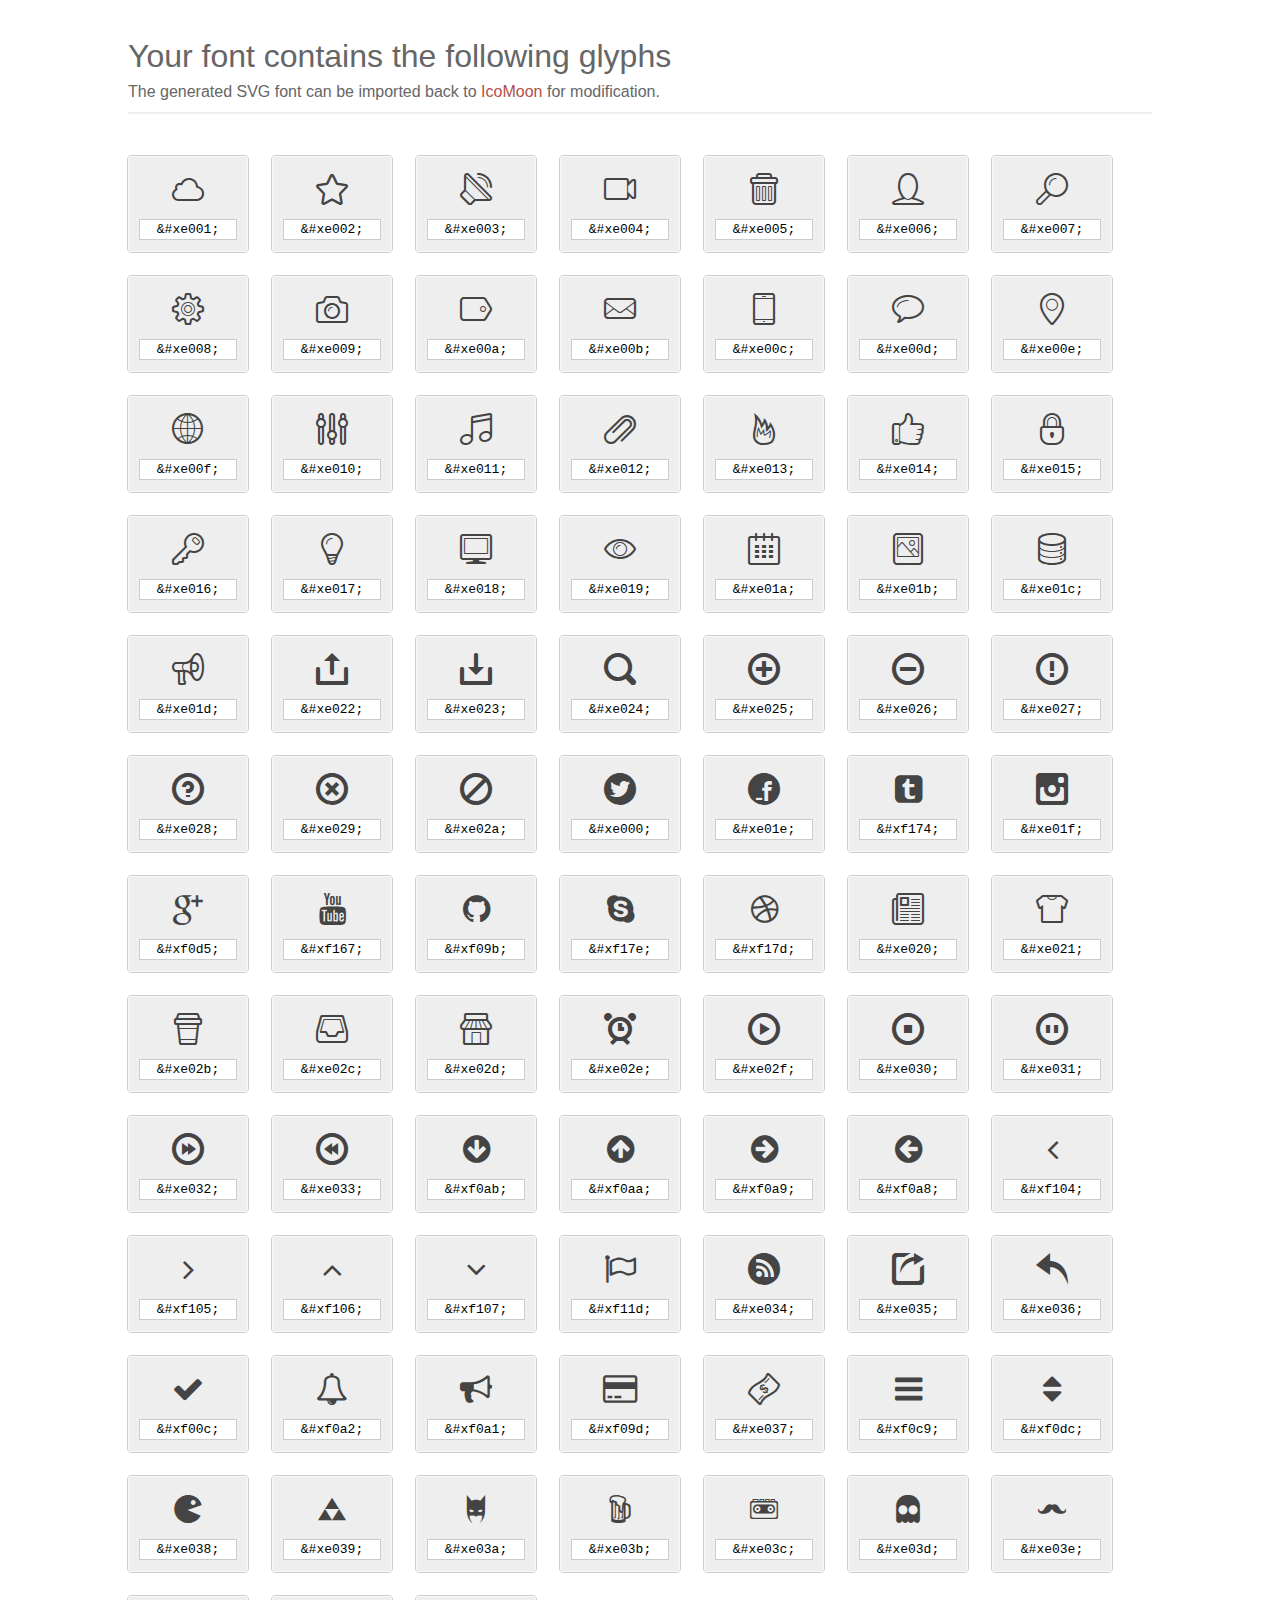
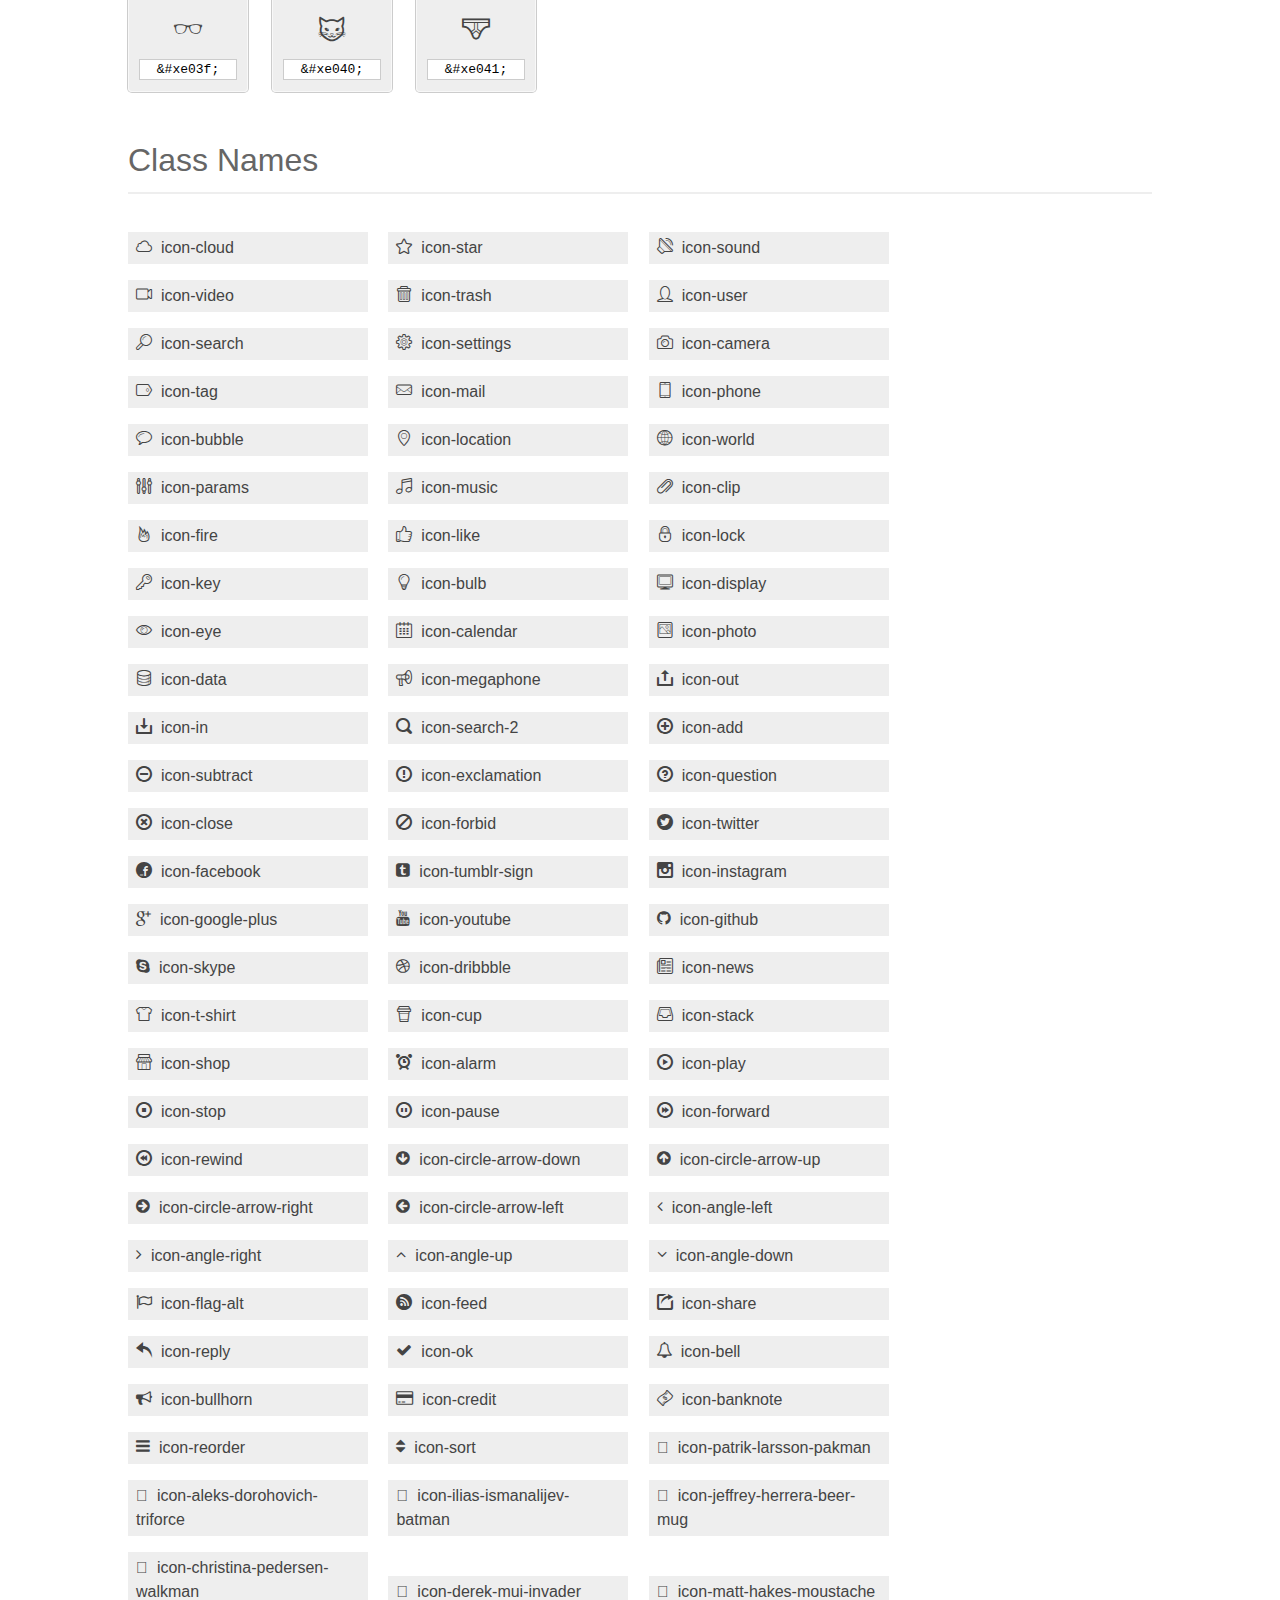
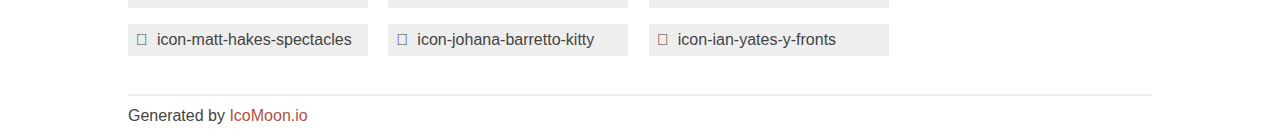
<file: assets/fonts/index.html>
<!doctype html>
<html>
<head>
<title>Your Font/Glyphs</title>
<link rel="stylesheet" href="style.css" />
<!--[if lte IE 7]><script src="lte-ie7.js"></script><![endif]-->
<style>
	section, header, footer {display: block;}
	body {
		font-family: sans-serif;
		color: #444;
		line-height: 1.5;
		font-size: 1em;
	}
	* {
		-moz-box-sizing: border-box;
		-webkit-box-sizing: border-box;
		box-sizing: border-box;
		margin: 0;
		padding: 0;
	}
	.glyph {
		font-size: 16px;
		float: left;
		text-align: center;
		background: #eee;
		padding: .75em;
		margin: .75em 1.5em .75em 0;
		width: 7.5em;
		border-radius: .25em;
		box-shadow: inset 0 0 0 1px #f8f8f8, 0 0 0 1px #CCC;
	}
	.glyph input {
		font-family: consolas, monospace;
		font-size: 13px;
		width: 100%;
		text-align: center;
		border: 0;
		box-shadow: 0 0 0 1px #ccc;
		padding: .125em;
	}
	.w-main {
		width: 80%;
	}
	.centered {
		margin-left: auto;
		margin-right: auto;
	}
	.fs1 {
		font-size: 2em;
	}
	header {
		margin: 2em 0;
		padding-bottom: .5em;
		color: #666;
		box-shadow: 0 2px #eee;
	}
	header h1 {
		font-size: 2em;
		font-weight: normal;
	}
	.clearfix:before, .clearfix:after { content: ""; display: table; }
	.clearfix:after, .clear { clear: both; }
	footer {
		margin-top: 2em;
		padding: .5em 0;
		box-shadow: 0 -2px #eee;
	}
	a, a:visited {
		color: #B35047;
		text-decoration: none;
	}
	a:hover, a:focus {color: #000;}
	.box1 {
		font-size: 16px;
		display: inline-block;
		width: 15em;
		padding: .25em .5em;
		background: #eee;
		margin: .5em 1em .5em 0;
	}
</style>
</head>
<body>
	<div class="w-main centered">
	<section class="mtm clearfix" id="glyphs">
	<header>
		<h1>Your font contains the following glyphs</h1>
		<p>The generated SVG font can be imported back to <a href="http://icomoon.io/app">IcoMoon</a> for modification.</p>
	</header>
	<div class="glyph">
		<div class="fs1" aria-hidden="true" data-icon="&#xe001;"></div>
		<input type="text" readonly="readonly" value="&amp;#xe001;" />
	</div>
	<div class="glyph">
		<div class="fs1" aria-hidden="true" data-icon="&#xe002;"></div>
		<input type="text" readonly="readonly" value="&amp;#xe002;" />
	</div>
	<div class="glyph">
		<div class="fs1" aria-hidden="true" data-icon="&#xe003;"></div>
		<input type="text" readonly="readonly" value="&amp;#xe003;" />
	</div>
	<div class="glyph">
		<div class="fs1" aria-hidden="true" data-icon="&#xe004;"></div>
		<input type="text" readonly="readonly" value="&amp;#xe004;" />
	</div>
	<div class="glyph">
		<div class="fs1" aria-hidden="true" data-icon="&#xe005;"></div>
		<input type="text" readonly="readonly" value="&amp;#xe005;" />
	</div>
	<div class="glyph">
		<div class="fs1" aria-hidden="true" data-icon="&#xe006;"></div>
		<input type="text" readonly="readonly" value="&amp;#xe006;" />
	</div>
	<div class="glyph">
		<div class="fs1" aria-hidden="true" data-icon="&#xe007;"></div>
		<input type="text" readonly="readonly" value="&amp;#xe007;" />
	</div>
	<div class="glyph">
		<div class="fs1" aria-hidden="true" data-icon="&#xe008;"></div>
		<input type="text" readonly="readonly" value="&amp;#xe008;" />
	</div>
	<div class="glyph">
		<div class="fs1" aria-hidden="true" data-icon="&#xe009;"></div>
		<input type="text" readonly="readonly" value="&amp;#xe009;" />
	</div>
	<div class="glyph">
		<div class="fs1" aria-hidden="true" data-icon="&#xe00a;"></div>
		<input type="text" readonly="readonly" value="&amp;#xe00a;" />
	</div>
	<div class="glyph">
		<div class="fs1" aria-hidden="true" data-icon="&#xe00b;"></div>
		<input type="text" readonly="readonly" value="&amp;#xe00b;" />
	</div>
	<div class="glyph">
		<div class="fs1" aria-hidden="true" data-icon="&#xe00c;"></div>
		<input type="text" readonly="readonly" value="&amp;#xe00c;" />
	</div>
	<div class="glyph">
		<div class="fs1" aria-hidden="true" data-icon="&#xe00d;"></div>
		<input type="text" readonly="readonly" value="&amp;#xe00d;" />
	</div>
	<div class="glyph">
		<div class="fs1" aria-hidden="true" data-icon="&#xe00e;"></div>
		<input type="text" readonly="readonly" value="&amp;#xe00e;" />
	</div>
	<div class="glyph">
		<div class="fs1" aria-hidden="true" data-icon="&#xe00f;"></div>
		<input type="text" readonly="readonly" value="&amp;#xe00f;" />
	</div>
	<div class="glyph">
		<div class="fs1" aria-hidden="true" data-icon="&#xe010;"></div>
		<input type="text" readonly="readonly" value="&amp;#xe010;" />
	</div>
	<div class="glyph">
		<div class="fs1" aria-hidden="true" data-icon="&#xe011;"></div>
		<input type="text" readonly="readonly" value="&amp;#xe011;" />
	</div>
	<div class="glyph">
		<div class="fs1" aria-hidden="true" data-icon="&#xe012;"></div>
		<input type="text" readonly="readonly" value="&amp;#xe012;" />
	</div>
	<div class="glyph">
		<div class="fs1" aria-hidden="true" data-icon="&#xe013;"></div>
		<input type="text" readonly="readonly" value="&amp;#xe013;" />
	</div>
	<div class="glyph">
		<div class="fs1" aria-hidden="true" data-icon="&#xe014;"></div>
		<input type="text" readonly="readonly" value="&amp;#xe014;" />
	</div>
	<div class="glyph">
		<div class="fs1" aria-hidden="true" data-icon="&#xe015;"></div>
		<input type="text" readonly="readonly" value="&amp;#xe015;" />
	</div>
	<div class="glyph">
		<div class="fs1" aria-hidden="true" data-icon="&#xe016;"></div>
		<input type="text" readonly="readonly" value="&amp;#xe016;" />
	</div>
	<div class="glyph">
		<div class="fs1" aria-hidden="true" data-icon="&#xe017;"></div>
		<input type="text" readonly="readonly" value="&amp;#xe017;" />
	</div>
	<div class="glyph">
		<div class="fs1" aria-hidden="true" data-icon="&#xe018;"></div>
		<input type="text" readonly="readonly" value="&amp;#xe018;" />
	</div>
	<div class="glyph">
		<div class="fs1" aria-hidden="true" data-icon="&#xe019;"></div>
		<input type="text" readonly="readonly" value="&amp;#xe019;" />
	</div>
	<div class="glyph">
		<div class="fs1" aria-hidden="true" data-icon="&#xe01a;"></div>
		<input type="text" readonly="readonly" value="&amp;#xe01a;" />
	</div>
	<div class="glyph">
		<div class="fs1" aria-hidden="true" data-icon="&#xe01b;"></div>
		<input type="text" readonly="readonly" value="&amp;#xe01b;" />
	</div>
	<div class="glyph">
		<div class="fs1" aria-hidden="true" data-icon="&#xe01c;"></div>
		<input type="text" readonly="readonly" value="&amp;#xe01c;" />
	</div>
	<div class="glyph">
		<div class="fs1" aria-hidden="true" data-icon="&#xe01d;"></div>
		<input type="text" readonly="readonly" value="&amp;#xe01d;" />
	</div>
	<div class="glyph">
		<div class="fs1" aria-hidden="true" data-icon="&#xe022;"></div>
		<input type="text" readonly="readonly" value="&amp;#xe022;" />
	</div>
	<div class="glyph">
		<div class="fs1" aria-hidden="true" data-icon="&#xe023;"></div>
		<input type="text" readonly="readonly" value="&amp;#xe023;" />
	</div>
	<div class="glyph">
		<div class="fs1" aria-hidden="true" data-icon="&#xe024;"></div>
		<input type="text" readonly="readonly" value="&amp;#xe024;" />
	</div>
	<div class="glyph">
		<div class="fs1" aria-hidden="true" data-icon="&#xe025;"></div>
		<input type="text" readonly="readonly" value="&amp;#xe025;" />
	</div>
	<div class="glyph">
		<div class="fs1" aria-hidden="true" data-icon="&#xe026;"></div>
		<input type="text" readonly="readonly" value="&amp;#xe026;" />
	</div>
	<div class="glyph">
		<div class="fs1" aria-hidden="true" data-icon="&#xe027;"></div>
		<input type="text" readonly="readonly" value="&amp;#xe027;" />
	</div>
	<div class="glyph">
		<div class="fs1" aria-hidden="true" data-icon="&#xe028;"></div>
		<input type="text" readonly="readonly" value="&amp;#xe028;" />
	</div>
	<div class="glyph">
		<div class="fs1" aria-hidden="true" data-icon="&#xe029;"></div>
		<input type="text" readonly="readonly" value="&amp;#xe029;" />
	</div>
	<div class="glyph">
		<div class="fs1" aria-hidden="true" data-icon="&#xe02a;"></div>
		<input type="text" readonly="readonly" value="&amp;#xe02a;" />
	</div>
	<div class="glyph">
		<div class="fs1" aria-hidden="true" data-icon="&#xe000;"></div>
		<input type="text" readonly="readonly" value="&amp;#xe000;" />
	</div>
	<div class="glyph">
		<div class="fs1" aria-hidden="true" data-icon="&#xe01e;"></div>
		<input type="text" readonly="readonly" value="&amp;#xe01e;" />
	</div>
	<div class="glyph">
		<div class="fs1" aria-hidden="true" data-icon="&#xf174;"></div>
		<input type="text" readonly="readonly" value="&amp;#xf174;" />
	</div>
	<div class="glyph">
		<div class="fs1" aria-hidden="true" data-icon="&#xe01f;"></div>
		<input type="text" readonly="readonly" value="&amp;#xe01f;" />
	</div>
	<div class="glyph">
		<div class="fs1" aria-hidden="true" data-icon="&#xf0d5;"></div>
		<input type="text" readonly="readonly" value="&amp;#xf0d5;" />
	</div>
	<div class="glyph">
		<div class="fs1" aria-hidden="true" data-icon="&#xf167;"></div>
		<input type="text" readonly="readonly" value="&amp;#xf167;" />
	</div>
	<div class="glyph">
		<div class="fs1" aria-hidden="true" data-icon="&#xf09b;"></div>
		<input type="text" readonly="readonly" value="&amp;#xf09b;" />
	</div>
	<div class="glyph">
		<div class="fs1" aria-hidden="true" data-icon="&#xf17e;"></div>
		<input type="text" readonly="readonly" value="&amp;#xf17e;" />
	</div>
	<div class="glyph">
		<div class="fs1" aria-hidden="true" data-icon="&#xf17d;"></div>
		<input type="text" readonly="readonly" value="&amp;#xf17d;" />
	</div>
	<div class="glyph">
		<div class="fs1" aria-hidden="true" data-icon="&#xe020;"></div>
		<input type="text" readonly="readonly" value="&amp;#xe020;" />
	</div>
	<div class="glyph">
		<div class="fs1" aria-hidden="true" data-icon="&#xe021;"></div>
		<input type="text" readonly="readonly" value="&amp;#xe021;" />
	</div>
	<div class="glyph">
		<div class="fs1" aria-hidden="true" data-icon="&#xe02b;"></div>
		<input type="text" readonly="readonly" value="&amp;#xe02b;" />
	</div>
	<div class="glyph">
		<div class="fs1" aria-hidden="true" data-icon="&#xe02c;"></div>
		<input type="text" readonly="readonly" value="&amp;#xe02c;" />
	</div>
	<div class="glyph">
		<div class="fs1" aria-hidden="true" data-icon="&#xe02d;"></div>
		<input type="text" readonly="readonly" value="&amp;#xe02d;" />
	</div>
	<div class="glyph">
		<div class="fs1" aria-hidden="true" data-icon="&#xe02e;"></div>
		<input type="text" readonly="readonly" value="&amp;#xe02e;" />
	</div>
	<div class="glyph">
		<div class="fs1" aria-hidden="true" data-icon="&#xe02f;"></div>
		<input type="text" readonly="readonly" value="&amp;#xe02f;" />
	</div>
	<div class="glyph">
		<div class="fs1" aria-hidden="true" data-icon="&#xe030;"></div>
		<input type="text" readonly="readonly" value="&amp;#xe030;" />
	</div>
	<div class="glyph">
		<div class="fs1" aria-hidden="true" data-icon="&#xe031;"></div>
		<input type="text" readonly="readonly" value="&amp;#xe031;" />
	</div>
	<div class="glyph">
		<div class="fs1" aria-hidden="true" data-icon="&#xe032;"></div>
		<input type="text" readonly="readonly" value="&amp;#xe032;" />
	</div>
	<div class="glyph">
		<div class="fs1" aria-hidden="true" data-icon="&#xe033;"></div>
		<input type="text" readonly="readonly" value="&amp;#xe033;" />
	</div>
	<div class="glyph">
		<div class="fs1" aria-hidden="true" data-icon="&#xf0ab;"></div>
		<input type="text" readonly="readonly" value="&amp;#xf0ab;" />
	</div>
	<div class="glyph">
		<div class="fs1" aria-hidden="true" data-icon="&#xf0aa;"></div>
		<input type="text" readonly="readonly" value="&amp;#xf0aa;" />
	</div>
	<div class="glyph">
		<div class="fs1" aria-hidden="true" data-icon="&#xf0a9;"></div>
		<input type="text" readonly="readonly" value="&amp;#xf0a9;" />
	</div>
	<div class="glyph">
		<div class="fs1" aria-hidden="true" data-icon="&#xf0a8;"></div>
		<input type="text" readonly="readonly" value="&amp;#xf0a8;" />
	</div>
	<div class="glyph">
		<div class="fs1" aria-hidden="true" data-icon="&#xf104;"></div>
		<input type="text" readonly="readonly" value="&amp;#xf104;" />
	</div>
	<div class="glyph">
		<div class="fs1" aria-hidden="true" data-icon="&#xf105;"></div>
		<input type="text" readonly="readonly" value="&amp;#xf105;" />
	</div>
	<div class="glyph">
		<div class="fs1" aria-hidden="true" data-icon="&#xf106;"></div>
		<input type="text" readonly="readonly" value="&amp;#xf106;" />
	</div>
	<div class="glyph">
		<div class="fs1" aria-hidden="true" data-icon="&#xf107;"></div>
		<input type="text" readonly="readonly" value="&amp;#xf107;" />
	</div>
	<div class="glyph">
		<div class="fs1" aria-hidden="true" data-icon="&#xf11d;"></div>
		<input type="text" readonly="readonly" value="&amp;#xf11d;" />
	</div>
	<div class="glyph">
		<div class="fs1" aria-hidden="true" data-icon="&#xe034;"></div>
		<input type="text" readonly="readonly" value="&amp;#xe034;" />
	</div>
	<div class="glyph">
		<div class="fs1" aria-hidden="true" data-icon="&#xe035;"></div>
		<input type="text" readonly="readonly" value="&amp;#xe035;" />
	</div>
	<div class="glyph">
		<div class="fs1" aria-hidden="true" data-icon="&#xe036;"></div>
		<input type="text" readonly="readonly" value="&amp;#xe036;" />
	</div>
	<div class="glyph">
		<div class="fs1" aria-hidden="true" data-icon="&#xf00c;"></div>
		<input type="text" readonly="readonly" value="&amp;#xf00c;" />
	</div>
	<div class="glyph">
		<div class="fs1" aria-hidden="true" data-icon="&#xf0a2;"></div>
		<input type="text" readonly="readonly" value="&amp;#xf0a2;" />
	</div>
	<div class="glyph">
		<div class="fs1" aria-hidden="true" data-icon="&#xf0a1;"></div>
		<input type="text" readonly="readonly" value="&amp;#xf0a1;" />
	</div>
	<div class="glyph">
		<div class="fs1" aria-hidden="true" data-icon="&#xf09d;"></div>
		<input type="text" readonly="readonly" value="&amp;#xf09d;" />
	</div>
	<div class="glyph">
		<div class="fs1" aria-hidden="true" data-icon="&#xe037;"></div>
		<input type="text" readonly="readonly" value="&amp;#xe037;" />
	</div>
	<div class="glyph">
		<div class="fs1" aria-hidden="true" data-icon="&#xf0c9;"></div>
		<input type="text" readonly="readonly" value="&amp;#xf0c9;" />
	</div>
	<div class="glyph">
		<div class="fs1" aria-hidden="true" data-icon="&#xf0dc;"></div>
		<input type="text" readonly="readonly" value="&amp;#xf0dc;" />
	</div>
	<div class="glyph">
		<div class="fs1" aria-hidden="true" data-icon="&#xe038;"></div>
		<input type="text" readonly="readonly" value="&amp;#xe038;" />
	</div>
	<div class="glyph">
		<div class="fs1" aria-hidden="true" data-icon="&#xe039;"></div>
		<input type="text" readonly="readonly" value="&amp;#xe039;" />
	</div>
	<div class="glyph">
		<div class="fs1" aria-hidden="true" data-icon="&#xe03a;"></div>
		<input type="text" readonly="readonly" value="&amp;#xe03a;" />
	</div>
	<div class="glyph">
		<div class="fs1" aria-hidden="true" data-icon="&#xe03b;"></div>
		<input type="text" readonly="readonly" value="&amp;#xe03b;" />
	</div>
	<div class="glyph">
		<div class="fs1" aria-hidden="true" data-icon="&#xe03c;"></div>
		<input type="text" readonly="readonly" value="&amp;#xe03c;" />
	</div>
	<div class="glyph">
		<div class="fs1" aria-hidden="true" data-icon="&#xe03d;"></div>
		<input type="text" readonly="readonly" value="&amp;#xe03d;" />
	</div>
	<div class="glyph">
		<div class="fs1" aria-hidden="true" data-icon="&#xe03e;"></div>
		<input type="text" readonly="readonly" value="&amp;#xe03e;" />
	</div>
	<div class="glyph">
		<div class="fs1" aria-hidden="true" data-icon="&#xe03f;"></div>
		<input type="text" readonly="readonly" value="&amp;#xe03f;" />
	</div>
	<div class="glyph">
		<div class="fs1" aria-hidden="true" data-icon="&#xe040;"></div>
		<input type="text" readonly="readonly" value="&amp;#xe040;" />
	</div>
	<div class="glyph">
		<div class="fs1" aria-hidden="true" data-icon="&#xe041;"></div>
		<input type="text" readonly="readonly" value="&amp;#xe041;" />
	</div>
	</section>
	<div class="clear"></div>
	<section class="mtm clearfix" id="glyphs">
	<header>
		<h1>Class Names</h1>
	</header>
	<span class="box1">
		<span aria-hidden="true" class="icon-cloud"></span>
		&nbsp;icon-cloud
	</span>
	<span class="box1">
		<span aria-hidden="true" class="icon-star"></span>
		&nbsp;icon-star
	</span>
	<span class="box1">
		<span aria-hidden="true" class="icon-sound"></span>
		&nbsp;icon-sound
	</span>
	<span class="box1">
		<span aria-hidden="true" class="icon-video"></span>
		&nbsp;icon-video
	</span>
	<span class="box1">
		<span aria-hidden="true" class="icon-trash"></span>
		&nbsp;icon-trash
	</span>
	<span class="box1">
		<span aria-hidden="true" class="icon-user"></span>
		&nbsp;icon-user
	</span>
	<span class="box1">
		<span aria-hidden="true" class="icon-search"></span>
		&nbsp;icon-search
	</span>
	<span class="box1">
		<span aria-hidden="true" class="icon-settings"></span>
		&nbsp;icon-settings
	</span>
	<span class="box1">
		<span aria-hidden="true" class="icon-camera"></span>
		&nbsp;icon-camera
	</span>
	<span class="box1">
		<span aria-hidden="true" class="icon-tag"></span>
		&nbsp;icon-tag
	</span>
	<span class="box1">
		<span aria-hidden="true" class="icon-mail"></span>
		&nbsp;icon-mail
	</span>
	<span class="box1">
		<span aria-hidden="true" class="icon-phone"></span>
		&nbsp;icon-phone
	</span>
	<span class="box1">
		<span aria-hidden="true" class="icon-bubble"></span>
		&nbsp;icon-bubble
	</span>
	<span class="box1">
		<span aria-hidden="true" class="icon-location"></span>
		&nbsp;icon-location
	</span>
	<span class="box1">
		<span aria-hidden="true" class="icon-world"></span>
		&nbsp;icon-world
	</span>
	<span class="box1">
		<span aria-hidden="true" class="icon-params"></span>
		&nbsp;icon-params
	</span>
	<span class="box1">
		<span aria-hidden="true" class="icon-music"></span>
		&nbsp;icon-music
	</span>
	<span class="box1">
		<span aria-hidden="true" class="icon-clip"></span>
		&nbsp;icon-clip
	</span>
	<span class="box1">
		<span aria-hidden="true" class="icon-fire"></span>
		&nbsp;icon-fire
	</span>
	<span class="box1">
		<span aria-hidden="true" class="icon-like"></span>
		&nbsp;icon-like
	</span>
	<span class="box1">
		<span aria-hidden="true" class="icon-lock"></span>
		&nbsp;icon-lock
	</span>
	<span class="box1">
		<span aria-hidden="true" class="icon-key"></span>
		&nbsp;icon-key
	</span>
	<span class="box1">
		<span aria-hidden="true" class="icon-bulb"></span>
		&nbsp;icon-bulb
	</span>
	<span class="box1">
		<span aria-hidden="true" class="icon-display"></span>
		&nbsp;icon-display
	</span>
	<span class="box1">
		<span aria-hidden="true" class="icon-eye"></span>
		&nbsp;icon-eye
	</span>
	<span class="box1">
		<span aria-hidden="true" class="icon-calendar"></span>
		&nbsp;icon-calendar
	</span>
	<span class="box1">
		<span aria-hidden="true" class="icon-photo"></span>
		&nbsp;icon-photo
	</span>
	<span class="box1">
		<span aria-hidden="true" class="icon-data"></span>
		&nbsp;icon-data
	</span>
	<span class="box1">
		<span aria-hidden="true" class="icon-megaphone"></span>
		&nbsp;icon-megaphone
	</span>
	<span class="box1">
		<span aria-hidden="true" class="icon-out"></span>
		&nbsp;icon-out
	</span>
	<span class="box1">
		<span aria-hidden="true" class="icon-in"></span>
		&nbsp;icon-in
	</span>
	<span class="box1">
		<span aria-hidden="true" class="icon-search-2"></span>
		&nbsp;icon-search-2
	</span>
	<span class="box1">
		<span aria-hidden="true" class="icon-add"></span>
		&nbsp;icon-add
	</span>
	<span class="box1">
		<span aria-hidden="true" class="icon-subtract"></span>
		&nbsp;icon-subtract
	</span>
	<span class="box1">
		<span aria-hidden="true" class="icon-exclamation"></span>
		&nbsp;icon-exclamation
	</span>
	<span class="box1">
		<span aria-hidden="true" class="icon-question"></span>
		&nbsp;icon-question
	</span>
	<span class="box1">
		<span aria-hidden="true" class="icon-close"></span>
		&nbsp;icon-close
	</span>
	<span class="box1">
		<span aria-hidden="true" class="icon-forbid"></span>
		&nbsp;icon-forbid
	</span>
	<span class="box1">
		<span aria-hidden="true" class="icon-twitter"></span>
		&nbsp;icon-twitter
	</span>
	<span class="box1">
		<span aria-hidden="true" class="icon-facebook"></span>
		&nbsp;icon-facebook
	</span>
	<span class="box1">
		<span aria-hidden="true" class="icon-tumblr-sign"></span>
		&nbsp;icon-tumblr-sign
	</span>
	<span class="box1">
		<span aria-hidden="true" class="icon-instagram"></span>
		&nbsp;icon-instagram
	</span>
	<span class="box1">
		<span aria-hidden="true" class="icon-google-plus"></span>
		&nbsp;icon-google-plus
	</span>
	<span class="box1">
		<span aria-hidden="true" class="icon-youtube"></span>
		&nbsp;icon-youtube
	</span>
	<span class="box1">
		<span aria-hidden="true" class="icon-github"></span>
		&nbsp;icon-github
	</span>
	<span class="box1">
		<span aria-hidden="true" class="icon-skype"></span>
		&nbsp;icon-skype
	</span>
	<span class="box1">
		<span aria-hidden="true" class="icon-dribbble"></span>
		&nbsp;icon-dribbble
	</span>
	<span class="box1">
		<span aria-hidden="true" class="icon-news"></span>
		&nbsp;icon-news
	</span>
	<span class="box1">
		<span aria-hidden="true" class="icon-t-shirt"></span>
		&nbsp;icon-t-shirt
	</span>
	<span class="box1">
		<span aria-hidden="true" class="icon-cup"></span>
		&nbsp;icon-cup
	</span>
	<span class="box1">
		<span aria-hidden="true" class="icon-stack"></span>
		&nbsp;icon-stack
	</span>
	<span class="box1">
		<span aria-hidden="true" class="icon-shop"></span>
		&nbsp;icon-shop
	</span>
	<span class="box1">
		<span aria-hidden="true" class="icon-alarm"></span>
		&nbsp;icon-alarm
	</span>
	<span class="box1">
		<span aria-hidden="true" class="icon-play"></span>
		&nbsp;icon-play
	</span>
	<span class="box1">
		<span aria-hidden="true" class="icon-stop"></span>
		&nbsp;icon-stop
	</span>
	<span class="box1">
		<span aria-hidden="true" class="icon-pause"></span>
		&nbsp;icon-pause
	</span>
	<span class="box1">
		<span aria-hidden="true" class="icon-forward"></span>
		&nbsp;icon-forward
	</span>
	<span class="box1">
		<span aria-hidden="true" class="icon-rewind"></span>
		&nbsp;icon-rewind
	</span>
	<span class="box1">
		<span aria-hidden="true" class="icon-circle-arrow-down"></span>
		&nbsp;icon-circle-arrow-down
	</span>
	<span class="box1">
		<span aria-hidden="true" class="icon-circle-arrow-up"></span>
		&nbsp;icon-circle-arrow-up
	</span>
	<span class="box1">
		<span aria-hidden="true" class="icon-circle-arrow-right"></span>
		&nbsp;icon-circle-arrow-right
	</span>
	<span class="box1">
		<span aria-hidden="true" class="icon-circle-arrow-left"></span>
		&nbsp;icon-circle-arrow-left
	</span>
	<span class="box1">
		<span aria-hidden="true" class="icon-angle-left"></span>
		&nbsp;icon-angle-left
	</span>
	<span class="box1">
		<span aria-hidden="true" class="icon-angle-right"></span>
		&nbsp;icon-angle-right
	</span>
	<span class="box1">
		<span aria-hidden="true" class="icon-angle-up"></span>
		&nbsp;icon-angle-up
	</span>
	<span class="box1">
		<span aria-hidden="true" class="icon-angle-down"></span>
		&nbsp;icon-angle-down
	</span>
	<span class="box1">
		<span aria-hidden="true" class="icon-flag-alt"></span>
		&nbsp;icon-flag-alt
	</span>
	<span class="box1">
		<span aria-hidden="true" class="icon-feed"></span>
		&nbsp;icon-feed
	</span>
	<span class="box1">
		<span aria-hidden="true" class="icon-share"></span>
		&nbsp;icon-share
	</span>
	<span class="box1">
		<span aria-hidden="true" class="icon-reply"></span>
		&nbsp;icon-reply
	</span>
	<span class="box1">
		<span aria-hidden="true" class="icon-ok"></span>
		&nbsp;icon-ok
	</span>
	<span class="box1">
		<span aria-hidden="true" class="icon-bell"></span>
		&nbsp;icon-bell
	</span>
	<span class="box1">
		<span aria-hidden="true" class="icon-bullhorn"></span>
		&nbsp;icon-bullhorn
	</span>
	<span class="box1">
		<span aria-hidden="true" class="icon-credit"></span>
		&nbsp;icon-credit
	</span>
	<span class="box1">
		<span aria-hidden="true" class="icon-banknote"></span>
		&nbsp;icon-banknote
	</span>
	<span class="box1">
		<span aria-hidden="true" class="icon-reorder"></span>
		&nbsp;icon-reorder
	</span>
	<span class="box1">
		<span aria-hidden="true" class="icon-sort"></span>
		&nbsp;icon-sort
	</span>
	<span class="box1">
		<span aria-hidden="true" class="icon-patrik-larsson-pakman"></span>
		&nbsp;icon-patrik-larsson-pakman
	</span>
	<span class="box1">
		<span aria-hidden="true" class="icon-aleks-dorohovich-triforce"></span>
		&nbsp;icon-aleks-dorohovich-triforce
	</span>
	<span class="box1">
		<span aria-hidden="true" class="icon-ilias-ismanalijev-batman"></span>
		&nbsp;icon-ilias-ismanalijev-batman
	</span>
	<span class="box1">
		<span aria-hidden="true" class="icon-jeffrey-herrera-beer-mug"></span>
		&nbsp;icon-jeffrey-herrera-beer-mug
	</span>
	<span class="box1">
		<span aria-hidden="true" class="icon-christina-pedersen-walkman"></span>
		&nbsp;icon-christina-pedersen-walkman
	</span>
	<span class="box1">
		<span aria-hidden="true" class="icon-derek-mui-invader"></span>
		&nbsp;icon-derek-mui-invader
	</span>
	<span class="box1">
		<span aria-hidden="true" class="icon-matt-hakes-moustache"></span>
		&nbsp;icon-matt-hakes-moustache
	</span>
	<span class="box1">
		<span aria-hidden="true" class="icon-matt-hakes-spectacles"></span>
		&nbsp;icon-matt-hakes-spectacles
	</span>
	<span class="box1">
		<span aria-hidden="true" class="icon-johana-barretto-kitty"></span>
		&nbsp;icon-johana-barretto-kitty
	</span>
	<span class="box1">
		<span aria-hidden="true" class="icon-ian-yates-y-fronts"></span>
		&nbsp;icon-ian-yates-y-fronts
	</span>
	</section>
	<footer>
		<p>Generated by <a href="http://icomoon.io">IcoMoon.io</a></p>
	</footer>
	</div>
	<script>
	document.getElementById("glyphs").addEventListener("click", function(e) {
		var target = e.target;
		if (target.tagName === "INPUT") {
			target.select();
		}
	});
	</script>
</body>
</html>
</file>
<file: assets/fonts/style.css>
@font-face {
	font-family: 'icomoon';
	src:url('icomoon.eot');
	src:url('icomoon.eot?#iefix') format('embedded-opentype'),
		url('icomoon.woff') format('woff'),
		url('icomoon.ttf') format('truetype'),
		url('icomoon.svg#icomoon') format('svg');
	font-weight: normal;
	font-style: normal;
}

/* Use the following CSS code if you want to use data attributes for inserting your icons */
[data-icon]:before {
	font-family: 'icomoon';
	content: attr(data-icon);
	speak: none;
	font-weight: normal;
	font-variant: normal;
	text-transform: none;
	line-height: 1;
	-webkit-font-smoothing: antialiased;
	-moz-osx-font-smoothing: grayscale;
}

/* Use the following CSS code if you want to have a class per icon */
/*
Instead of a list of all class selectors,
you can use the generic selector below, but it's slower:
[class*="icon-"] {
*/
.icon-cloud, .icon-star, .icon-sound, .icon-video, .icon-trash, .icon-user, .icon-search, .icon-settings, .icon-camera, .icon-tag, .icon-mail, .icon-phone, .icon-bubble, .icon-location, .icon-world, .icon-params, .icon-music, .icon-clip, .icon-fire, .icon-like, .icon-lock, .icon-key, .icon-bulb, .icon-display, .icon-eye, .icon-calendar, .icon-photo, .icon-data, .icon-megaphone, .icon-out, .icon-in, .icon-search-2, .icon-add, .icon-subtract, .icon-exclamation, .icon-question, .icon-close, .icon-forbid, .icon-twitter, .icon-facebook, .icon-tumblr-sign, .icon-instagram, .icon-google-plus, .icon-youtube, .icon-github, .icon-skype, .icon-dribbble, .icon-news, .icon-t-shirt, .icon-cup, .icon-stack, .icon-shop, .icon-alarm, .icon-play, .icon-stop, .icon-pause, .icon-forward, .icon-rewind, .icon-circle-arrow-down, .icon-circle-arrow-up, .icon-circle-arrow-right, .icon-circle-arrow-left, .icon-angle-left, .icon-angle-right, .icon-angle-up, .icon-angle-down, .icon-flag-alt, .icon-feed, .icon-share, .icon-reply, .icon-ok, .icon-bell, .icon-bullhorn, .icon-credit, .icon-banknote, .icon-reorder, .icon-sort {
	font-family: 'icomoon';
	speak: none;
	font-style: normal;
	font-weight: normal;
	font-variant: normal;
	text-transform: none;
	line-height: 1;
	-webkit-font-smoothing: antialiased;
}
.icon-cloud:before {
	content: "\e001";
}
.icon-star:before {
	content: "\e002";
}
.icon-sound:before {
	content: "\e003";
}
.icon-video:before {
	content: "\e004";
}
.icon-trash:before {
	content: "\e005";
}
.icon-user:before {
	content: "\e006";
}
.icon-search:before {
	content: "\e007";
}
.icon-settings:before {
	content: "\e008";
}
.icon-camera:before {
	content: "\e009";
}
.icon-tag:before {
	content: "\e00a";
}
.icon-mail:before {
	content: "\e00b";
}
.icon-phone:before {
	content: "\e00c";
}
.icon-bubble:before {
	content: "\e00d";
}
.icon-location:before {
	content: "\e00e";
}
.icon-world:before {
	content: "\e00f";
}
.icon-params:before {
	content: "\e010";
}
.icon-music:before {
	content: "\e011";
}
.icon-clip:before {
	content: "\e012";
}
.icon-fire:before {
	content: "\e013";
}
.icon-like:before {
	content: "\e014";
}
.icon-lock:before {
	content: "\e015";
}
.icon-key:before {
	content: "\e016";
}
.icon-bulb:before {
	content: "\e017";
}
.icon-display:before {
	content: "\e018";
}
.icon-eye:before {
	content: "\e019";
}
.icon-calendar:before {
	content: "\e01a";
}
.icon-photo:before {
	content: "\e01b";
}
.icon-data:before {
	content: "\e01c";
}
.icon-megaphone:before {
	content: "\e01d";
}
.icon-out:before {
	content: "\e022";
}
.icon-in:before {
	content: "\e023";
}
.icon-search-2:before {
	content: "\e024";
}
.icon-add:before {
	content: "\e025";
}
.icon-subtract:before {
	content: "\e026";
}
.icon-exclamation:before {
	content: "\e027";
}
.icon-question:before {
	content: "\e028";
}
.icon-close:before {
	content: "\e029";
}
.icon-forbid:before {
	content: "\e02a";
}
.icon-twitter:before {
	content: "\e000";
}
.icon-facebook:before {
	content: "\e01e";
}
.icon-tumblr-sign:before {
	content: "\f174";
}
.icon-instagram:before {
	content: "\e01f";
}
.icon-google-plus:before {
	content: "\f0d5";
}
.icon-youtube:before {
	content: "\f167";
}
.icon-github:before {
	content: "\f09b";
}
.icon-skype:before {
	content: "\f17e";
}
.icon-dribbble:before {
	content: "\f17d";
}
.icon-news:before {
	content: "\e020";
}
.icon-t-shirt:before {
	content: "\e021";
}
.icon-cup:before {
	content: "\e02b";
}
.icon-stack:before {
	content: "\e02c";
}
.icon-shop:before {
	content: "\e02d";
}
.icon-alarm:before {
	content: "\e02e";
}
.icon-play:before {
	content: "\e02f";
}
.icon-stop:before {
	content: "\e030";
}
.icon-pause:before {
	content: "\e031";
}
.icon-forward:before {
	content: "\e032";
}
.icon-rewind:before {
	content: "\e033";
}
.icon-circle-arrow-down:before {
	content: "\f0ab";
}
.icon-circle-arrow-up:before {
	content: "\f0aa";
}
.icon-circle-arrow-right:before {
	content: "\f0a9";
}
.icon-circle-arrow-left:before {
	content: "\f0a8";
}
.icon-angle-left:before {
	content: "\f104";
}
.icon-angle-right:before {
	content: "\f105";
}
.icon-angle-up:before {
	content: "\f106";
}
.icon-angle-down:before {
	content: "\f107";
}
.icon-flag-alt:before {
	content: "\f11d";
}
.icon-feed:before {
	content: "\e034";
}
.icon-share:before {
	content: "\e035";
}
.icon-reply:before {
	content: "\e036";
}
.icon-ok:before {
	content: "\f00c";
}
.icon-bell:before {
	content: "\f0a2";
}
.icon-bullhorn:before {
	content: "\f0a1";
}
.icon-credit:before {
	content: "\f09d";
}
.icon-banknote:before {
	content: "\e037";
}
.icon-reorder:before {
	content: "\f0c9";
}
.icon-sort:before {
	content: "\f0dc";
}
.icon-patrik-larsson-pakman:before {
	content: "\e038";
}
.icon-aleks-dorohovich-triforce:before {
	content: "\e039";
}
.icon-ilias-ismanalijev-batman:before {
	content: "\e03a";
}
.icon-jeffrey-herrera-beer-mug:before {
	content: "\e03b";
}
.icon-christina-pedersen-walkman:before {
	content: "\e03c";
}
.icon-derek-mui-invader:before {
	content: "\e03d";
}
.icon-matt-hakes-moustache:before {
	content: "\e03e";
}
.icon-matt-hakes-spectacles:before {
	content: "\e03f";
}
.icon-johana-barretto-kitty:before {
	content: "\e040";
}
.icon-ian-yates-y-fronts:before {
	content: "\e041";
}
</file>
